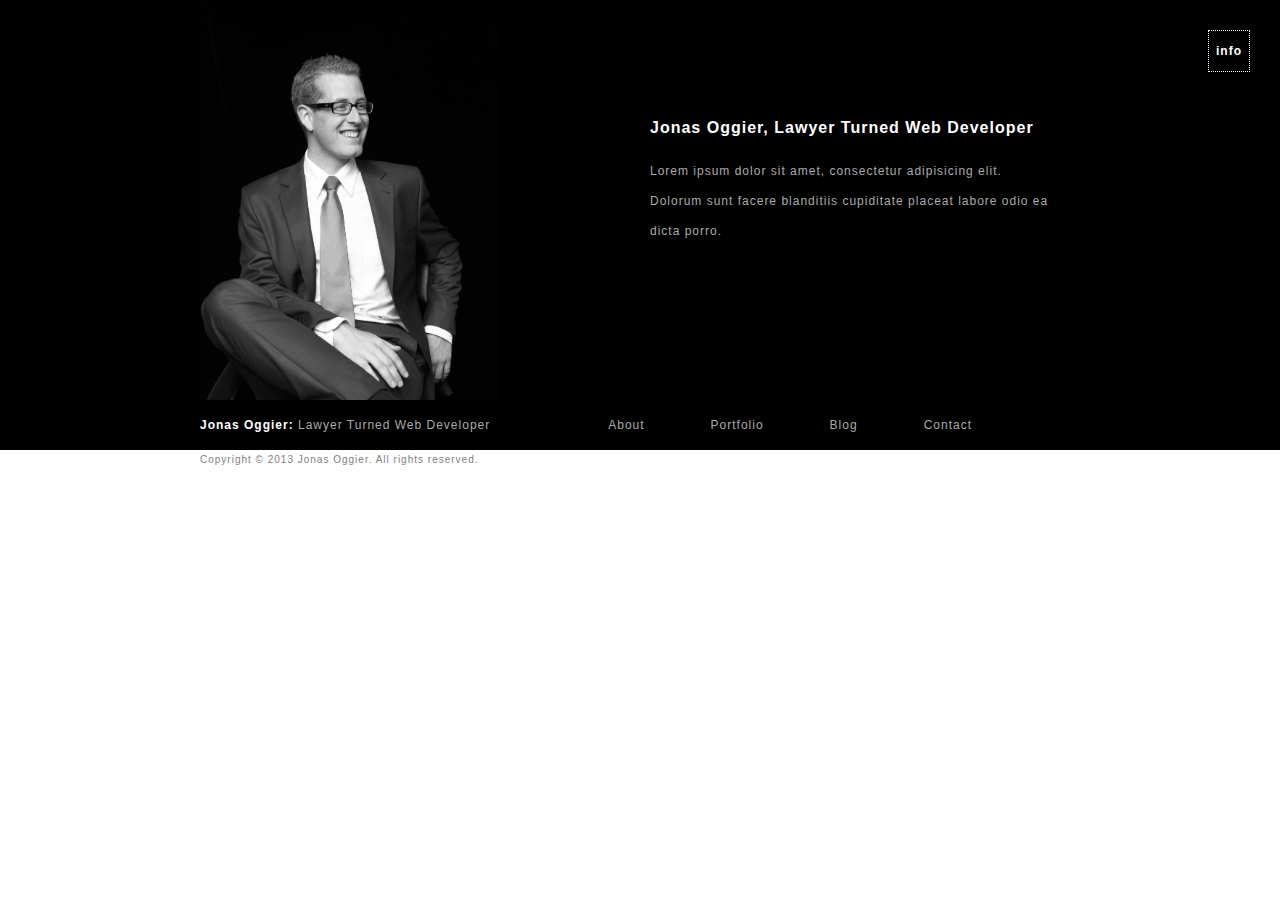
<file: index.html>
<!doctype html>
<html lang="en">
<head>
	<meta charset="UTF-8">
	<link rel="stylesheet" href="normalize.css">
	<link rel="stylesheet" href="styles.css">
	<title>Jonas Oggier</title>
</head>
<body>
	

<div class="upperpart">
	<img src="jonas.jpg" alt="Jonas Oggier">
	<div>
		<h1>Jonas Oggier, Lawyer Turned Web Developer</h1>
		<h2>Lorem ipsum dolor sit amet, consectetur adipisicing elit. Dolorum sunt facere blanditiis cupiditate placeat labore odio ea dicta porro.</h2>
	</div>
	<div id="info">info</div>
</div>

<nav>
	<div class="navbar">
		<p><span>Jonas Oggier:</span> Lawyer Turned Web Developer</p>
		<ul>
			<li><a href="./about.html">About</a></li>
			<li><a href="#">Portfolio</a></li>
			<li><a href="#">Blog</a></li>
			<li><a href="#">Contact</a></li>
		</ul>
	</div>
</nav>

<footer>
	<p>Copyright © 2013 Jonas Oggier. All rights reserved.</p>
</footer>

</body>
</html>
</file>
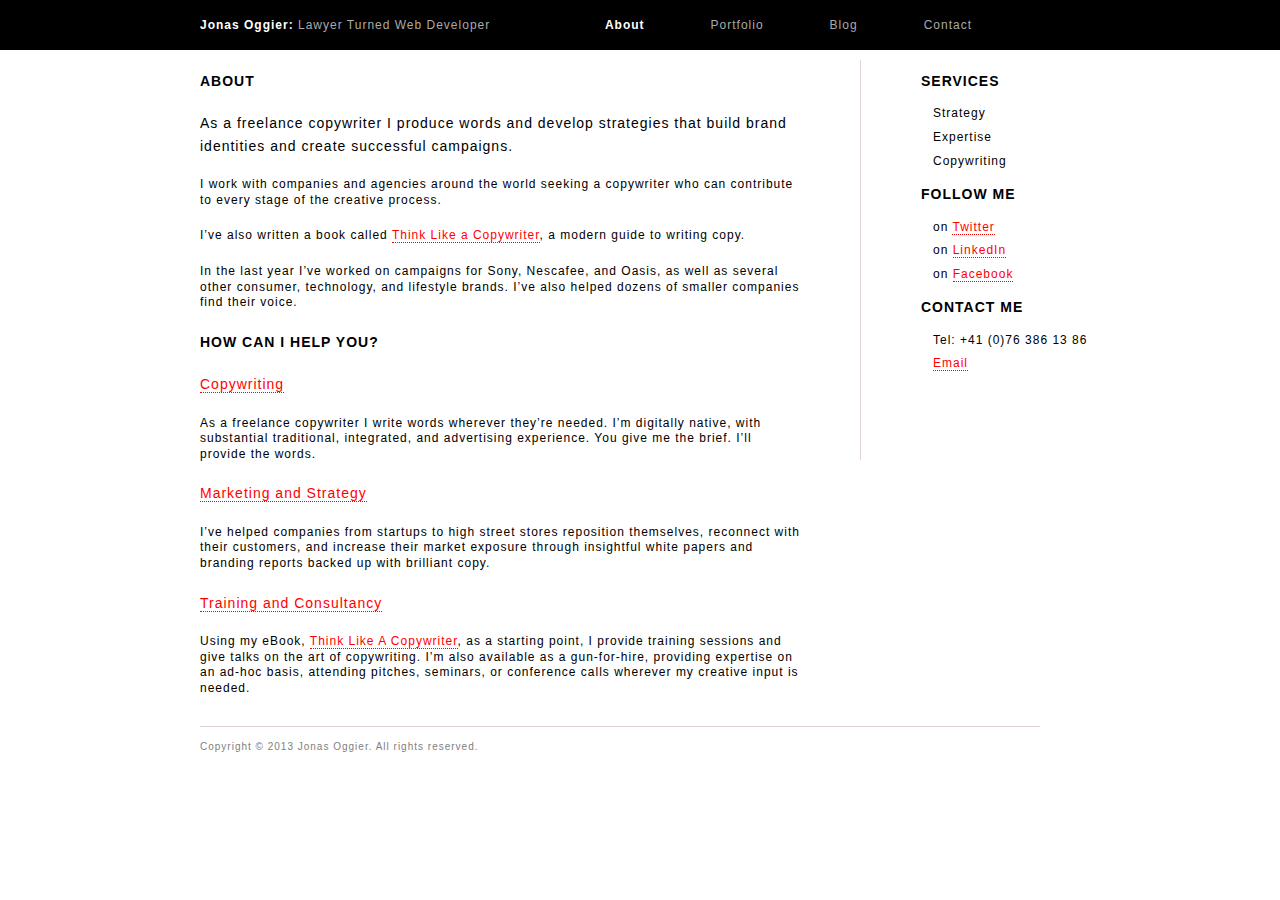
<file: about.html>
<!doctype html>
<html lang="en">
<head>
	<meta charset="UTF-8">
	<link rel="stylesheet" href="normalize.css">
	<link rel="stylesheet" href="styles.css">
	<title>Jonas Oggier - About</title>
</head>
<body>
	
<nav>
	<div class="navbar top">
		<p><span>Jonas Oggier:</span> Lawyer Turned Web Developer</p>
		<ul>
			<li><a  id="whitetext" href="#">About</a></li>
			<li><a href="#">Portfolio</a></li>
			<li><a href="#">Blog</a></li>
			<li><a href="#">Contact</a></li>
		</ul>
	</div>
</nav>


<section>
	<h2>About</h2>
	<h3>As a freelance copywriter I produce words and develop strategies that build brand identities and create successful campaigns.</h3>
	<h4>I work with companies and agencies around the world seeking a copywriter who can contribute to every stage of the creative process.</h4>
	<h4>I’ve also written a book called <a href="#">Think Like a Copywriter</a>, a modern guide to writing copy.</h4>
	<h4>In the last year I’ve worked on campaigns for Sony, Nescafee, and Oasis, as well as several other consumer, technology, and lifestyle brands. I’ve also helped dozens of smaller companies find their voice.</h4>
	<h2>How Can I Help You?</h2>
	<h5><a href="#">Copywriting</a></h5>
	<h4>As a freelance copywriter I write words wherever they’re needed. I’m digitally native, with substantial traditional, integrated, and advertising experience. You give me the brief. I’ll provide the words.</h4>
	<h5><a href="#">Marketing and Strategy</a></h5>
	<h4>I’ve helped companies from startups to high street stores reposition themselves, reconnect with their customers, and increase their market exposure through insightful white papers and branding reports backed up with brilliant copy.</h4>
	<h5><a href="#">Training and Consultancy</a></h5>
	<h4>Using my eBook, <a href="#">Think Like A Copywriter</a>, as a starting point, I provide training sessions and give talks on the art of copywriting. I’m also available as a gun-for-hire, providing expertise on an ad-hoc basis, attending pitches, seminars, or conference calls wherever my creative input is needed.</h4>
</section>

<div class="divider"></div>

<aside>
	<h2>Services</h2>
	<h4>Strategy</h4>
	<h4>Expertise</h4>
	<h4>Copywriting</h4>
	<h2>Follow me</h2>
	<h4>on <a href="http://www.twitter.com/joni82">Twitter</a></h4>
	<h4>on <a href="http://ch.linkedin.com/in/jonasoggier">LinkedIn</a></h4>
	<h4>on <a href="http://www.facebook.com/jonas.oggier">Facebook</a></h4>
	<h2>Contact Me</h2>
	<h4>Tel: +41 (0)76 386 13 86</h4>
	<h4><a href="mailto: jonas.oggier@gmail.com">Email</a></h4>
</aside>

<div class="clear"></div>

<footer class="footersitewide">
	<div class="footerline"></div>
	<p>Copyright © 2013 Jonas Oggier. All rights reserved.</p>
</footer>

</body>
</html>
</file>
<file: styles.css>
/* Various */

.clear {
	clear: both;
}

/* Landing Page*/

.upperpart {
	position: absolute;
	top: 0;
	left: 0;
	right: 0;
	height: 400px;
	background-color: black;
}

img {
	margin-left: 200px;
	margin-bottom: 0px;
	height: 400px;
	width: auto;
	float: left;
}

.upperpart h1 {
	margin: 120px 0 20px 650px;
	color: white;
	font-weight: bold;
	font-family: Arial;
	font-size: 16px;
	letter-spacing: 1px;
}

.upperpart h2 {
	margin: 20px 0 0 650px;
	height: 80px;
	width: 400px;
	color: #aaa;
	font-family: Arial;
	letter-spacing: 1px;
	line-height: 30px;
	font-size: 12px;
}

#info {
	position: absolute;
	top: 30px;
	right: 30px;
	height: 40px;
	width: 40px;
	background-color: black;
	border: 1px dotted white;
	color: white;
	font-family: Helvetica;
	font-size: 12px;
	font-weight: bold;
	letter-spacing: 1px;
	line-height: 40px;
	text-align: center;
}

/* Will complete this later... */
#info:hover .span1 {
	opacity: 0;
}

#info:hover .span2 {
	opacity: 1;
}

#info:hover {
	transform:scale(2);
	-ms-transform:scale(2); /* IE 9 */
	-moz-transform:scale(2); /* Firefox */
	-webkit-transform:scale(2); /* Safari and Chrome */
	-o-transform:scale(2);/* Opera */
}

#info {
	-webkit-transition-property:all;
	-webkit-transition-duration: 2s;
	-webkit-transition-timing-function: ease-in;
}

.navbar {
	position: absolute;
	top: 400px;
	left: 0;
	right: 0;
	height: 50px;
	min-width: 1200px;
	background-color: black;
}

.navbar p {
	float: left;
	font-size: 12px;
	color: #aaa;
	font-family: Helvetica;
	line-height: 50px;
	margin-left: 200px;
	letter-spacing: 1px;
}

.navbar span {
	color: white;
	font-weight: bold;
}

.navbar ul {
	position: absolute;
	right: 300px;
	display: inline;
}

.navbar ul li {
	float: left;
	margin-left: 50px;
}

.navbar ul li a {
	font-family: Helvetica;
	font-size: 12px;
	list-style: none;
	text-decoration: none;
	padding: 10px 8px;
	line-height: 50px;
	color: #aaa;
	letter-spacing: 1px;
}

.navbar ul li a:hover {
	color: white;
}

footer {
	position: relative;
	top: 440px;
	left: 0;
	right: 0;
	height: 40px;
	color: gray;
	font-size: 10px;
	font-family: Helvetica;
	line-height: 40px;
	margin-left: 200px;
	letter-spacing: 1px
}

/* About Page */

.navbar.top {
	position: absolute;
	top: 0px;
}

#whitetext {
	color: white;
	font-weight: bold;
}

section, aside {
	margin-left: 200px;
	margin-top: 60px;
	font-family: Helvetica;
	float: left;
	width: 600px;
	letter-spacing: 1px;
	line-height: 1.4em;
}

section h2, aside h2 {
	font-weight: bolder;
	text-transform: uppercase;
	font-size: 14px;
	padding: 10px 0;
}

section h3 {
	font-size: 14px;
	padding: 10px 0;
}

section h4, aside h4 {
	font-size: 12px;
	padding: 10px 0;
	line-height: 1.3em;
}

section h5 {
	color: red;
	font-size: 14px;
	padding: 10px 0;
}

section a, aside a {
	color: red;
	text-decoration: none;
	border-bottom: 1px dotted red;
}

section h5, aside h4 {
	text-decoration: none;
}

section a:hover, aside a:hover {
	text-decoration: underline;
	border-bottom: none;
}

.divider {
	width: 1px;
	height: 400px;
	float: left;
	background-color: #DED3D3;
	margin: 60px;
}

aside {
	width: 200px;
	margin-left: 0;
}

aside h4 {
	padding: 4px 0 4px 12px;
}


.footersitewide {
	position: relative;
	top: 20px;
}

.footerline {
	margin-right: 300px;
	height: 1px;
	width: 840px;
	background-color: #DED3D3;
}
</file>
